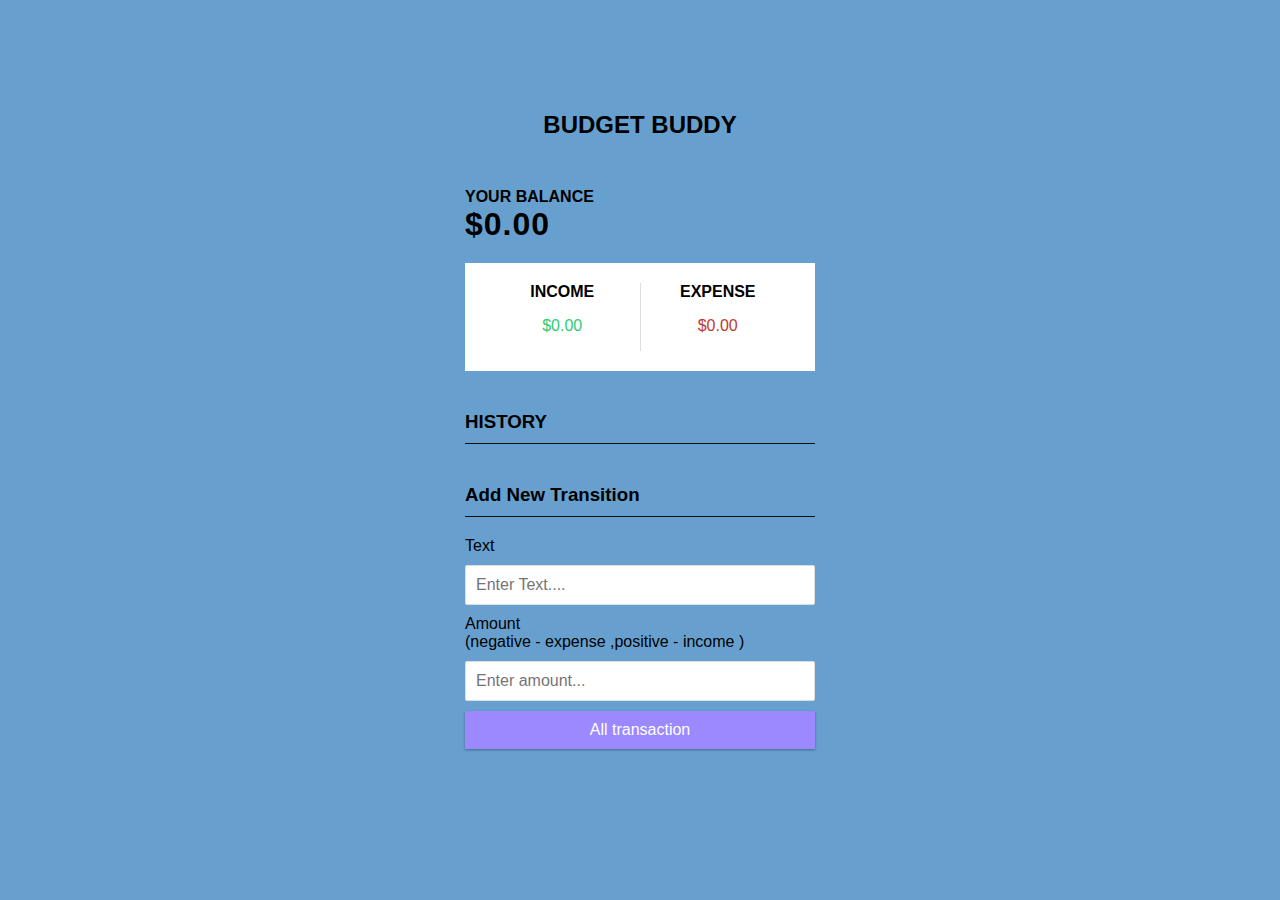
<file: index.html>
<!DOCTYPE html>
<html lang="en">
  <head>
    <meta charset="UTF-8" />
    <meta
      name="viewport"
      content="width=device-width, initial-scale=1.0"
    />
    <title>BUDGET BUDDY</title>
    <link rel="stylesheet" href="bud.css" />
  </head>
  <body>
    <h2>BUDGET BUDDY</h2>
    <div class="container">
      <h4>YOUR BALANCE</h4>
      <h1 id="balance">₹0.00</h1>
      <div class="inc-exp-container">
        <div>
          <h4>INCOME</h4>
          <p id="money-plus" class="money-plus">
            +₹0.00
          </p>
        </div>
        <div>
          <h4>EXPENSE</h4>
          <p id="money-minus" class="money-minus">
            -₹0.00
          </p>
        </div>
      </div>

      <h3>HISTORY</h3>
      <ul id="list" class="list">
        <!-- <li class="minus">
          Cash <span>-₹400</span
          ><button class="delete-btn">x</button>
        </li> -->
      </ul>
      <h3>Add New Transition</h3>
      <form id="form">
          <div class="form-control">
              <label for="text">Text</label>
              <input type="text" id="text" placeholder="Enter Text...."/>
          </div>
          <div class="form-control">
              <label for="amount">Amount <br> (negative - expense ,positive - income )</label>
              <input type="number" id="amount" placeholder="Enter amount..."> 
          </div>
          <button class="btn">All transaction</button>
      </form>
    </div>
    <!-- JavaYscript Project  -->
    <script src="bud.js"></script>
  </body>
  </html>
</file>
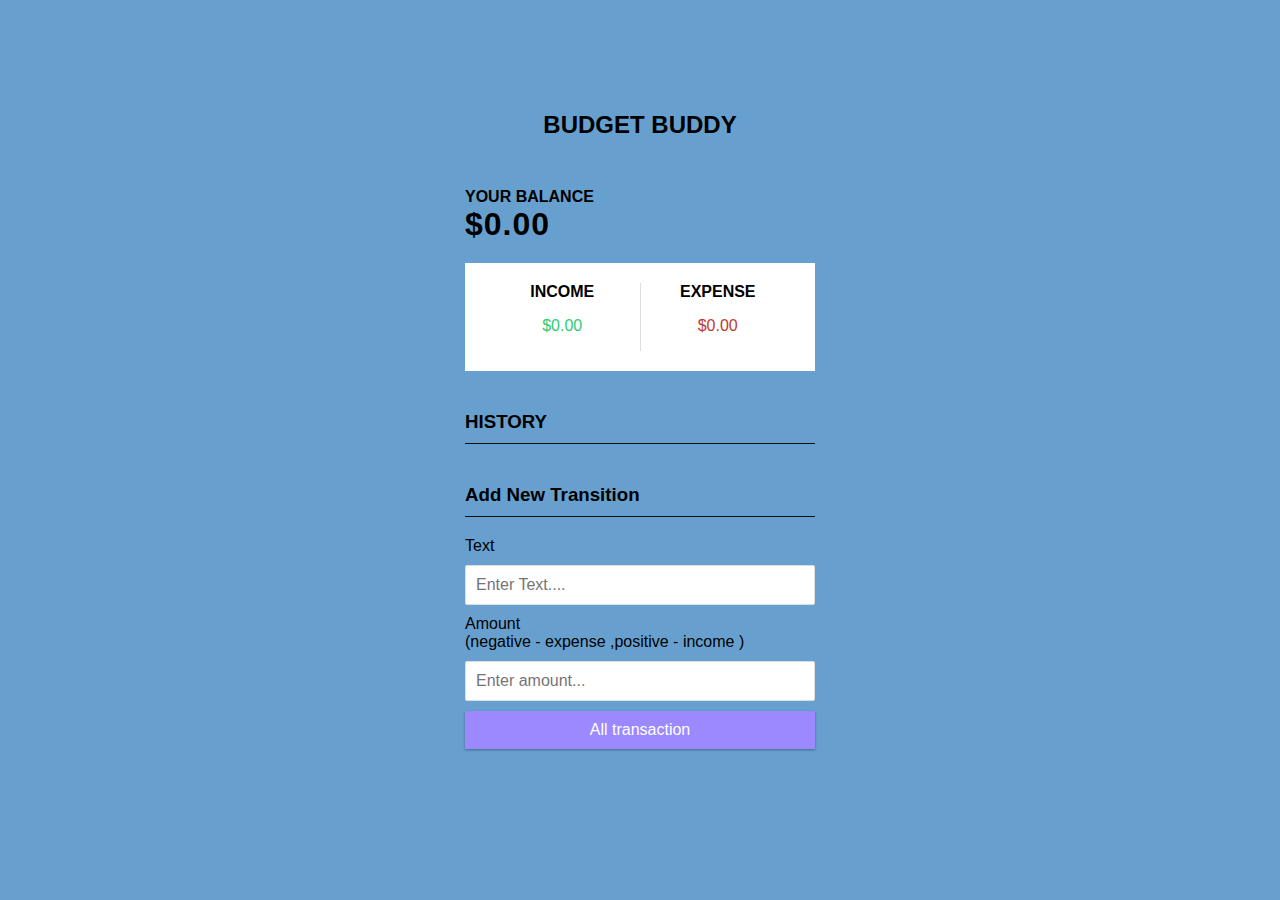
<file: bud.html>
<!DOCTYPE html>
<html lang="en">
  <head>
    <meta charset="UTF-8" />
    <meta
      name="viewport"
      content="width=device-width, initial-scale=1.0"
    />
    <title>BUDGET BUDDY</title>
    <link rel="stylesheet" href="bud.css" />
  </head>
  <body>
    <h2>BUDGET BUDDY</h2>
    <div class="container">
      <h4>YOUR BALANCE</h4>
      <h1 id="balance">₹0.00</h1>
      <div class="inc-exp-container">
        <div>
          <h4>INCOME</h4>
          <p id="money-plus" class="money-plus">
            +₹0.00
          </p>
        </div>
        <div>
          <h4>EXPENSE</h4>
          <p id="money-minus" class="money-minus">
            -₹0.00
          </p>
        </div>
      </div>

      <h3>HISTORY</h3>
      <ul id="list" class="list">
        <!-- <li class="minus">
          Cash <span>-₹400</span
          ><button class="delete-btn">x</button>
        </li> -->
      </ul>
      <h3>Add New Transition</h3>
      <form id="form">
          <div class="form-control">
              <label for="text">Text</label>
              <input type="text" id="text" placeholder="Enter Text...."/>
          </div>
          <div class="form-control">
              <label for="amount">Amount <br> (negative - expense ,positive - income )</label>
              <input type="number" id="amount" placeholder="Enter amount..."> 
          </div>
          <button class="btn">All transaction</button>
      </form>
    </div>
    <!-- JavaYscript Project  -->
    <script src="bud.js"></script>
  </body>
  </html>
</file>
<file: bud.css>
:root {
    --box-shadow: 0 1px 3px rgba(0, 0, 0, 0.12),
      0 1px 2px rgba(0, 0, 0, 0.24);
  }
  
  * {
    box-sizing: border-box;
  }
  
  body {
    background-color: #67a0cf;
    
    display: flex;
    flex-direction: column;
    align-items: center;
    justify-content: center;
    min-height: 100vh;
    margin: 0;
    font-family: -apple-system, BlinkMacSystemFont,
      "Segoe UI", Roboto, Oxygen, Ubuntu, Cantarell,
      "Open Sans", "Helvetica Neue", sans-serif;
  }
  
  .container {
    margin: 30px auto;
    width: 350px;
  }
  
  h1 {
    letter-spacing: 1px;
    margin: 0;
  }
  
  h3 {
    border-bottom: 1px solid #0f0f0f;
    padding-bottom: 10px;
    margin: 40px 0 10px;
  }
  
  h4 {
    margin: 0;
    text-transform: uppercase;
  }
  
  .inc-exp-container {
    background-color: #fff;
    box-shadow: var(--box--shadow);
    padding: 20px;
    display: flex;
    justify-content: center;
    margin: 20px 0;
  }
  
  .inc-exp-container > div {
    flex: 1;
    text-align: center;
  }
  
  .inc-exp-container > div:first-of-type {
    border-right: 1px solid #dedede;
  }
  
  .money {
    font-size: 2;
    letter-spacing: 1px;
    margin: 5px 0;
  }
  .money-plus {
    color: #2ecc71;
  }
  
  .money-minus {
    color: #c0392b;
  }
  
  label {
    display: inline-block;
    margin: 10px 0;
  }
  
  input[type="text"],
  input[type="number"] {
    border: 1px solid #dedede;
    border-radius: 2px;
    display: block;
    font-size: 16px;
    padding: 10px;
    width: 100%;
  }
  
  .btn {
    cursor: pointer;
    background-color: #9c88ff;
    box-shadow: var(--box-shadow);
    color: #fff;
    border: 0;
    display: block;
    font-size: 16px;
    margin: 10px 0 30px;
    padding: 10px;
    width: 100%;
  }
  
  .btn:focus,
  .delete-btn:focus {
    outline: 0;
  }
  
  .list {
    list-style-type: none;
    padding: 0;
    margin-bottom: 40px;
  }
  
  .list li {
    background-color: #fff;
    box-shadow: var(--box--shadow);
    color: #333;
    display: flex;
    justify-content: space-between;
    position: relative;
    padding: 10px;
    margin: 10px 0;
  }
  
  .list li.plus {
    border-right: 5px solid #2ecc71;
  }
  
  .list li.minus {
    border-right: 5px solid #c0392b;
  }
  
  .delete-btn {
    cursor: pointer;
    background-color: #e74c3c;
    border: 0;
    color: #fff;
    font-size: 20px;
    line-height: 20px;
    padding: 2px 5px;
    position: absolute;
    top: 50%;
    left: 0;
    transform: translate(-100%, -50%);
    opacity: 0;
    transition: opacity 0.3s ease;
  }
  
  .list li:hover .delete-btn {
    opacity: 1;
  }
</file>
